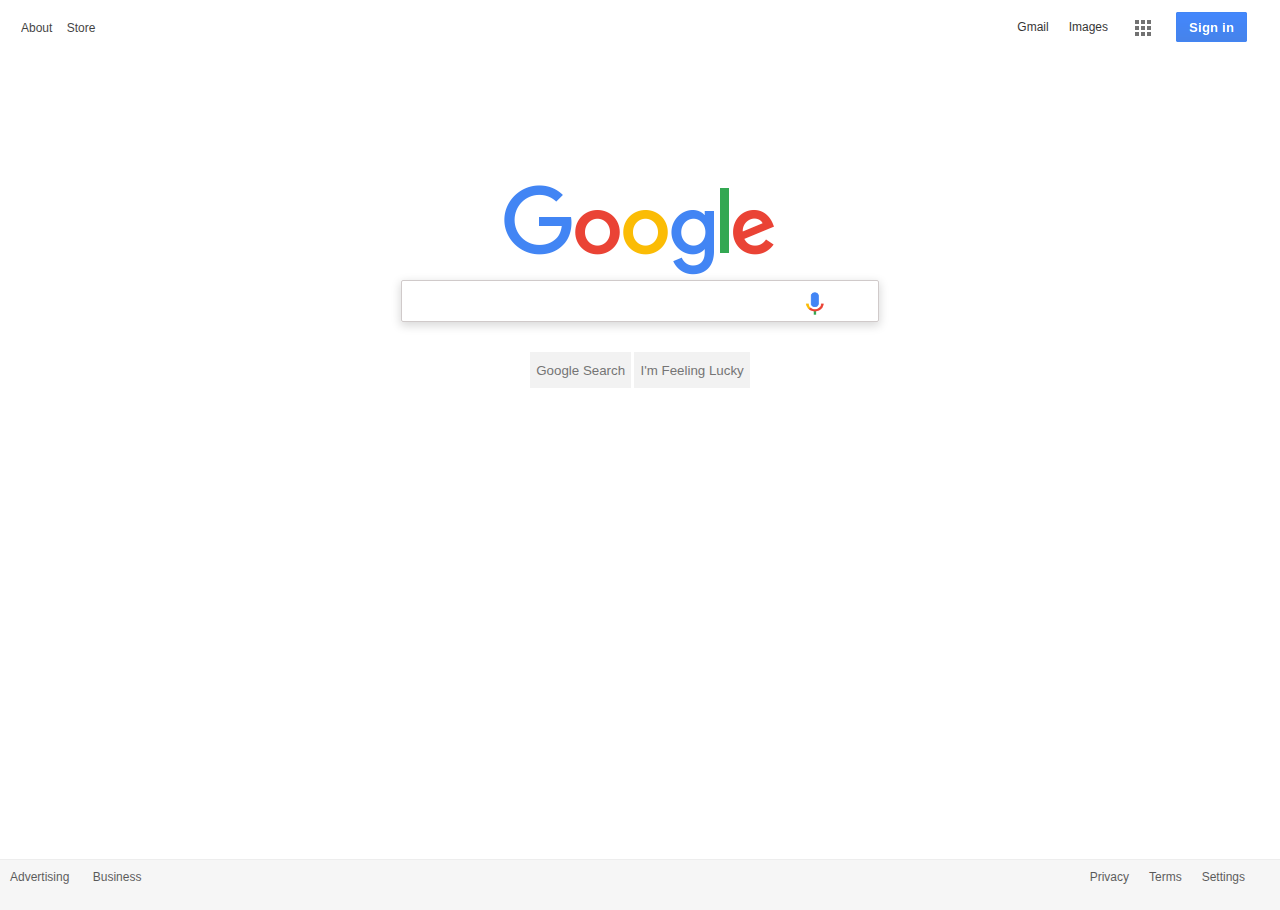
<file: index.html>
<!DOCTYPE html>
<html>
  <head>
    <title>GOOGLEdeMARC</title>
    <link rel="stylesheet" href="style.css">
  </head>
  <body>
    <!-- NAV BAR -->
    <div id="nav">
      <div id="navLeft">
        <ul>
          <li id="about"><a href="#">About</a></li>
          <li id="store"><a href="#">Store</a></li>
        </ul>
      </div>
      <div id="navRight">
        <ul>
          <li id="gmail"><a href="#">Gmail</a><li>
          <li id="images"><a href="#">Images</a><li>
          <li id="apps"><a href="#"><img src="apps.png"></a><li>
          <li id="signin"><a href="#"><img src="signIn.png"></a><li>
        </ul>
      </div>
    </div>


      <!--LOGO-->
      <div id="mainLogo">
        <img src="Glogo.png">
      </div>

      <!--SEARCH BOX-->
        <div id="searchBox">
          <div id="search-bground">
            <input type="text" size="40" class="searchText">
            <a href="#" class="search-icon">
              <img src="mic.png" id ="mic-pic">
            </a>
          </div>
        </div>

      <!--SEARCH AND LUCKY BUTTONS-->
      <section class="buttons">
        <div id="search">
          <input type="submit" value="Google Search" class="button">
        </div>
        <div id="lucky">
          <input type="submit" value="I'm Feeling Lucky" class="button">
        </div>
      </section>
      <!--BOTTOM -->
      <div id="foot">
        <div id="footLeft">
          <ul>
            <li id="advertising"><a href="#">Advertising</a></li>
            <li id="business"><a href="#">Business</a></li>
          </ul>
        </div>
        <div id="footRight">
          <ul>
            <li id="privacy"><a href="#">Privacy</a><li>
            <li id="terms"><a href="#">Terms</a><li>
            <li id="settings"><a href="#">Settings<a/><li>
          </ul>
        </div>
      </div>



  </body>


</html>
</file>
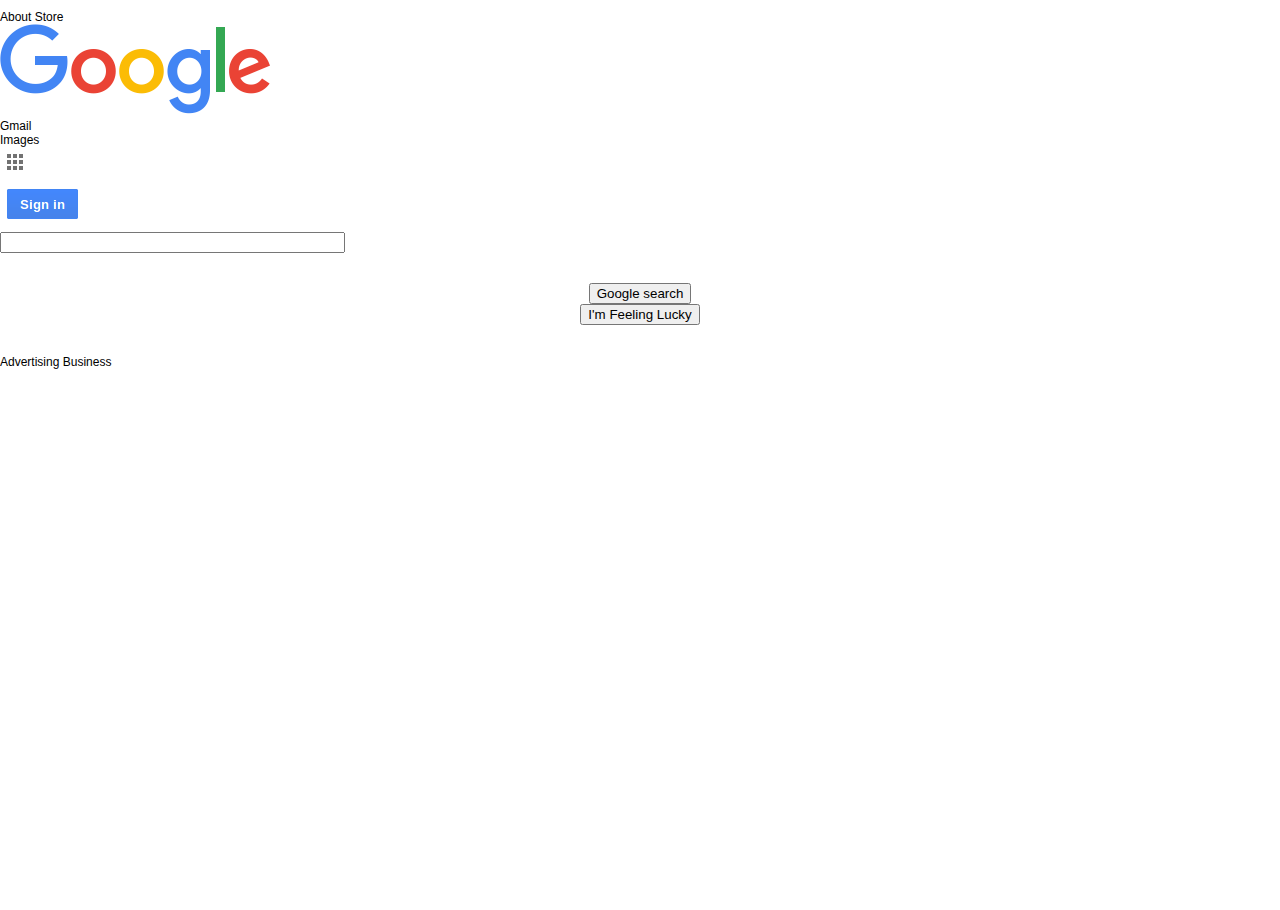
<file: gridPractice.html>
<!DOCTYPE html>
<html>
  <head>
    <title>GOOGLEdeMARC</title>
    <link rel="stylesheet" href="style.css">
  </head>
  <body>
    <!--MAIN PAGE-->
    <div class="wrapper">
      <!--TOP LEFT-->
      <div class="box topLeft">
        <a href="#">About</a>
        <a href="#">Store</a>
      </div>

      <!--LOGO-->
      <div class="box mainLogo">
        <img src="Glogo.png">
      </div>

      <!--TOP RIGHT-->
      <div class="box topRight">
        <div class="box gmail">
          <a href="#">Gmail</a>
        </div>
        <div class="box images">
          <a href="#">Images</a>
        </div>
        <div class="box apps">
          <a href="#"><img src="apps.png"></a>
        </div>
        <div class="box signin">
          <a href="#"><img src="signIn.png"></a>
        </div>
      </div>

      <!--SEARCH BOX-->
      <div class="box searchBox">
        <input type="text" size="40">
      </div>
      <!--SEARCH AND LUCKY BUTTONS-->
      <div class="box buttons">
        <div><input type="submit" value="Google search"></div>
        <div><input type="submit" value="I'm Feeling Lucky"></div>
      </div>
      <!--BOTTOM LEFT-->
      <div class="box bottomLeft">
          <a href="#">Advertising</a>
          <a href="#">Business</a>
      </div>
      <!--BOTTOM RIGHT-->

    </div>
  </body>


</html>
</file>
<file: style.css>
body{
  position: absolute;
  margin:10px 10px 10px 0;
  padding: 0;
  height: 100%;
  min-height: 450px;
  min-width: 900px;
  width: 100%;
}
body, a{
  font-family:arial,sans-serif;
  font-size: 12px;

}
a{
  text-decoration: none;
  color: black;


}
a:hover{
  text-decoration: underline;
  color: black;

}
ul{
  list-style-type: none;
  margin:0;
  padding:0;
}

li{
  display:inline-block;
  height:25px;
  vertical-align: middle;
}
/*NAV BAR*/
#nav{
  position: relative;
  width: 100%;
  min-width: 1000px;
  height: 75px;
  margin: auto;
}
#navLeft{
  position: absolute;
  width: 500px;
  left:10px;
  top: 10px;
  height: 50px;
  margin:-10px auto 0;
}
#navRight{
  position: absolute;
  width:300px;
  right:25px;
  top:10px;
  height: 50px;
  margin: -10px auto 700px;
  text-align: right;

}
#about{
  margin:10px;
  padding:1px;
  opacity: 0.75;
}
#store{
  margin-right:300px;
  opacity: 0.75;
}
#apps:hover{
/*WORKING ON APPS CHANGE COLOR TO BLACK*/
}
#gmail, #images{
  margin:10px;
  opacity: 0.8;
}
#gmail:hover{
  opacity: 0.75;
}
#images:hover{
  opacity: 0.75;
}
#apps{
  margin:-15px 10px 0;
}
#signin{
  margin-top: -30px;
}
/*SEARCH AREA*/
#mainLogo{
  text-align: center;
  width:1000px;
  margin:100px auto 0;
  background-color: white;
}
#searchBox{
  border-radius:0;
  width:1000px;
  margin:10px 100px;
  margin:0 auto;
  text-align: center;
}
#search-bground{
  border: solid 1px #d0caca;
  height:40px;
  border-radius: 2px;
  box-shadow: 0 3px 10px 1px rgba(1,1,0,.15);
  width: 476px;
  margin: 0 auto;
}
.searchText{
  height:35px;
  border-radius: 0;
  vertical-align: bottom;
  border: none;
}
#mic-pic{
  margin-left: 5px;
  height: 24px;
  width: 20px;
}
.buttons{
  width: 1000px;
  padding:30px 0;
  text-align: center;
  margin:0 auto;
}
#search, #lucky{
  display:inline;
  padding:20px 0;
}

.button{
  border:none;
  border-radius: 0;
  background-color: #f2f2f2;
  color: #757575;
  height:36px;
}
.button:hover{
  color:black;
  border: 1px solid #e4e4e4;
  border-radius: 2px;
}
/*FOOTER trying to get it to stick*/
#foot{
  border-top: solid 1px #e4e4e4;
  bottom: 0;
  left: 0;
  width: 100%;
  min-width: 1000px;
  height: 50px;
  position: absolute;
  background-color:  #f2f2f2;
  opacity: .65;

}
#footLeft{
  position: absolute;
  left: 0;
}
#advertising{
  margin: 10px;
}
#business{
  margin: 10px;
}

#footRight{
  position: absolute;
  right: 25px;
}
#privacy{
  margin: 10px;
}
#terms{
  margin: 10px;
}
#settings{
  margin: 10px;
}
</file>
